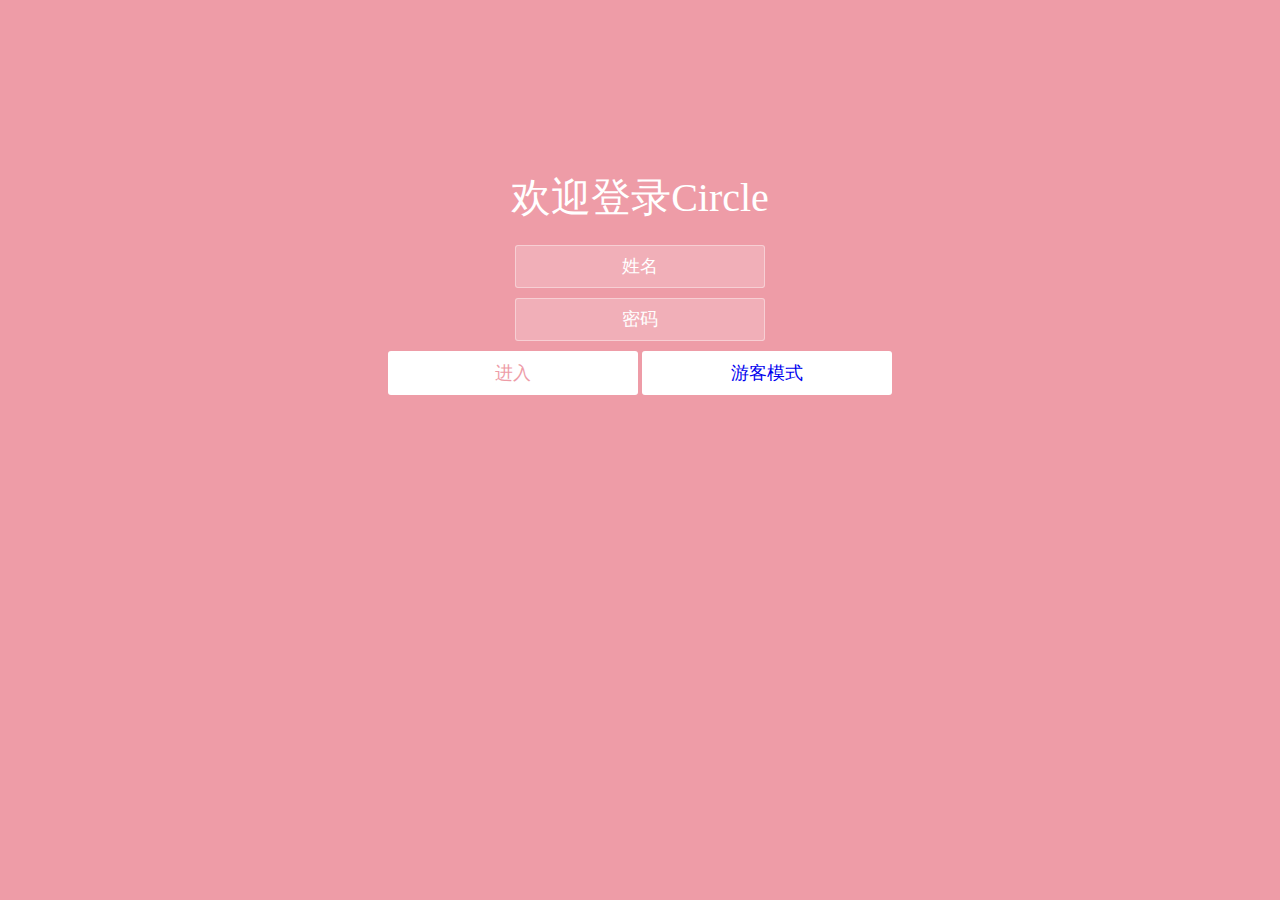
<file: index.html>
<!doctype html>
<html lang="zh">
<head>
    <meta charset="UTF-8">
    <meta http-equiv="X-UA-Compatible" content="IE=edge,chrome=1">
    <meta name="viewport" content="width=device-width, initial-scale=1.0">
    <title>登录</title>
    <link rel="stylesheet" type="text/css" href="css\styles.css">
</head>

<div class="htmleaf-container">
    <div class="wrapper">
        <div class="container">

            <h1>欢迎登录Circle</h1>

    <form class="form">
        <input id="userName" name="userName" type="text" placeholder="姓名" readonly onfocus="this.removeAttribute('readonly' )" autocomplete="off" value="">
        <input id="pwd" name="pwd" type="password" placeholder="密码">
        <button type="submit" id="login-button">进入</button>
        <button type="submit"  id="login-button"><a href="indexnews.html" style="text-decoration: none">游客模式 </a></button>
        </form>


        </div>

        <ul class="bg-bubbles">
            <li></li>
            <li></li>
            <li></li>
            <li></li>
            <li></li>
            <li></li>
            <li></li>
            <li></li>
            <li></li>
            <li></li>
        </ul>
    </div>
</div>

<script src="js/jquery-2.1.1.min.js" type="text/javascript"></script>
<script src="js/jquery-1.8.4.min.js" type="text/javascript"></script>

</body>
</html>
</file>
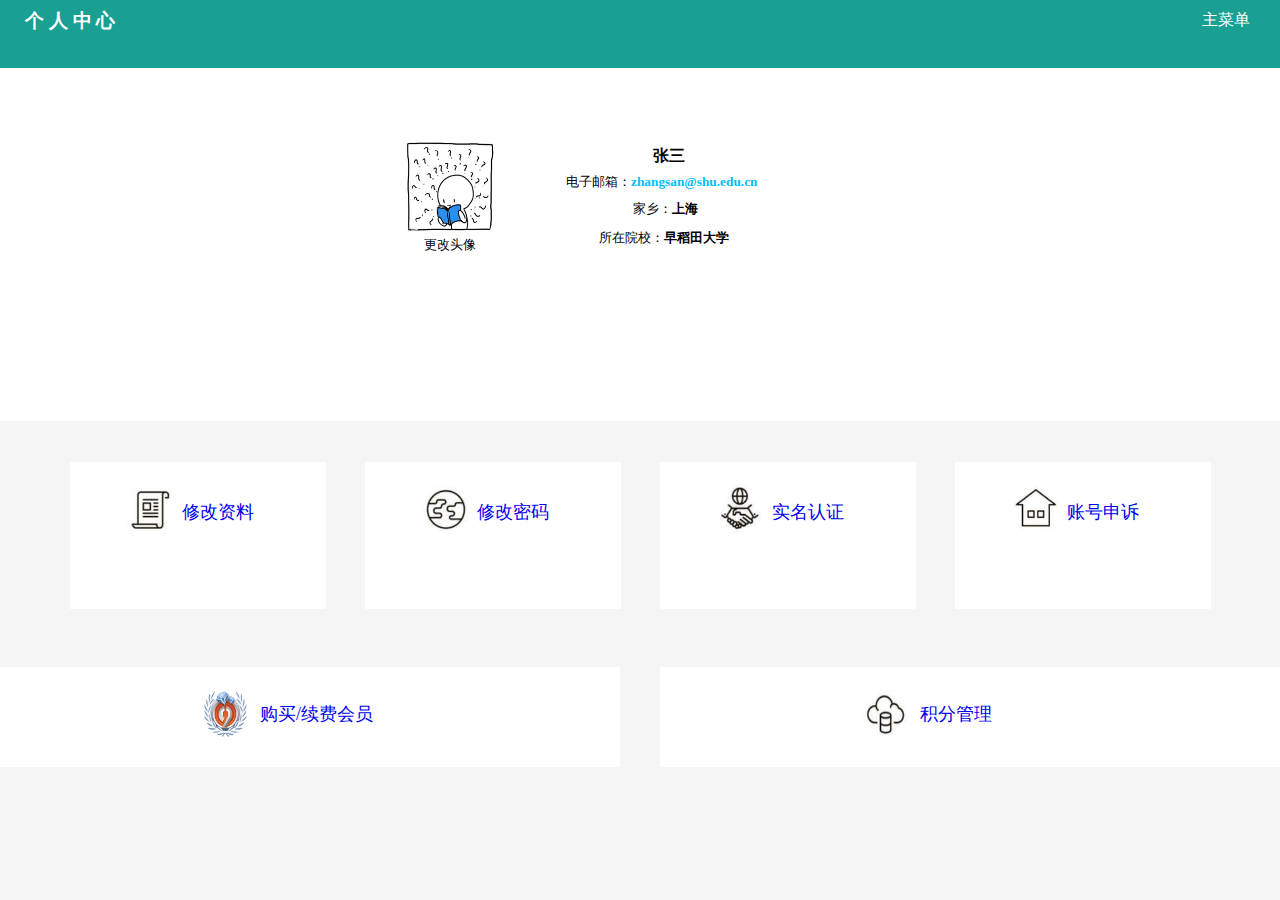
<file: indexcenter.html>
<!DOCTYPE html>
<html lang="en">
<head>
    <meta charset="UTF-8">
    <title>个人中心</title>
    <link rel="stylesheet" type="text/css" href="center.css"> <!--引入外部样式-->
    <style type="text/css">
    </style>
</head>
<body>
    <div class="head">
        <a href="indexhuzhu.html" style="text-decoration: none;">主菜单</a>
        <h1>个 人 中 心</h1>
    </div>
    <div class="suoyin">
        <a href="indexnews.html" style="text-decoration: none;">News / Vlogs</a>
        <a href="indexcenter.html"style="text-decoration: none;">个人中心</a>
        <a href="indexhuzhu.html"style="text-decoration: none;">互助圈</a>
    </div>
    <div class="content">
        <div class="header">
            <img  src="picture/touxiang.png" width="100px" height="100px">
            <p>更改头像</p>
            <p id="name"><strong>张三</strong></p>
            <p id="email">电子邮箱：<strong><span>zhangsan@shu.edu.cn</span></strong></p>
            <p id="place">家乡：<strong>上海</strong></p>
            <p id="school">所在院校：<strong>早稻田大学</strong></p>
        </div>
        <div class="body">
            <div class="ziliao">
                <img  src="picture/ziliao.png" width="50px" height="50px">
                <a href="#" style="text-decoration: none">修改资料</a>
            </div>
            <div class="code">
                <img src="picture/code.png" width="50px" height="50px">
                <a href="#" style="text-decoration: none">修改密码</a>
            </div>
            <div class="shiming">
                <img  src="picture/shiming.png" width="50px" height="50px">
                <a href="#" style="text-decoration: none">实名认证</a>
            </div>
            <div class="shensu">
                <img src="picture/shensu.png" width="50px" height="50px">
                <a href="#" style="text-decoration: none">账号申诉</a>
            </div>
        </div>
        <div class="bottom">
            <div class="vip">
                <img src="picture/vip.png" width="50px" height="50px">
                <a href="pay.html" target="_blank" style="text-decoration:none;">购买/续费会员</a>
            </div>
            <div class="credit">
                <img src="picture/credit.png" width="50px" height="50px">
                <a href="#" style="text-decoration:none;">积分管理</a>
            </div>
        </div>


</div>
</body>
</html>
</file>
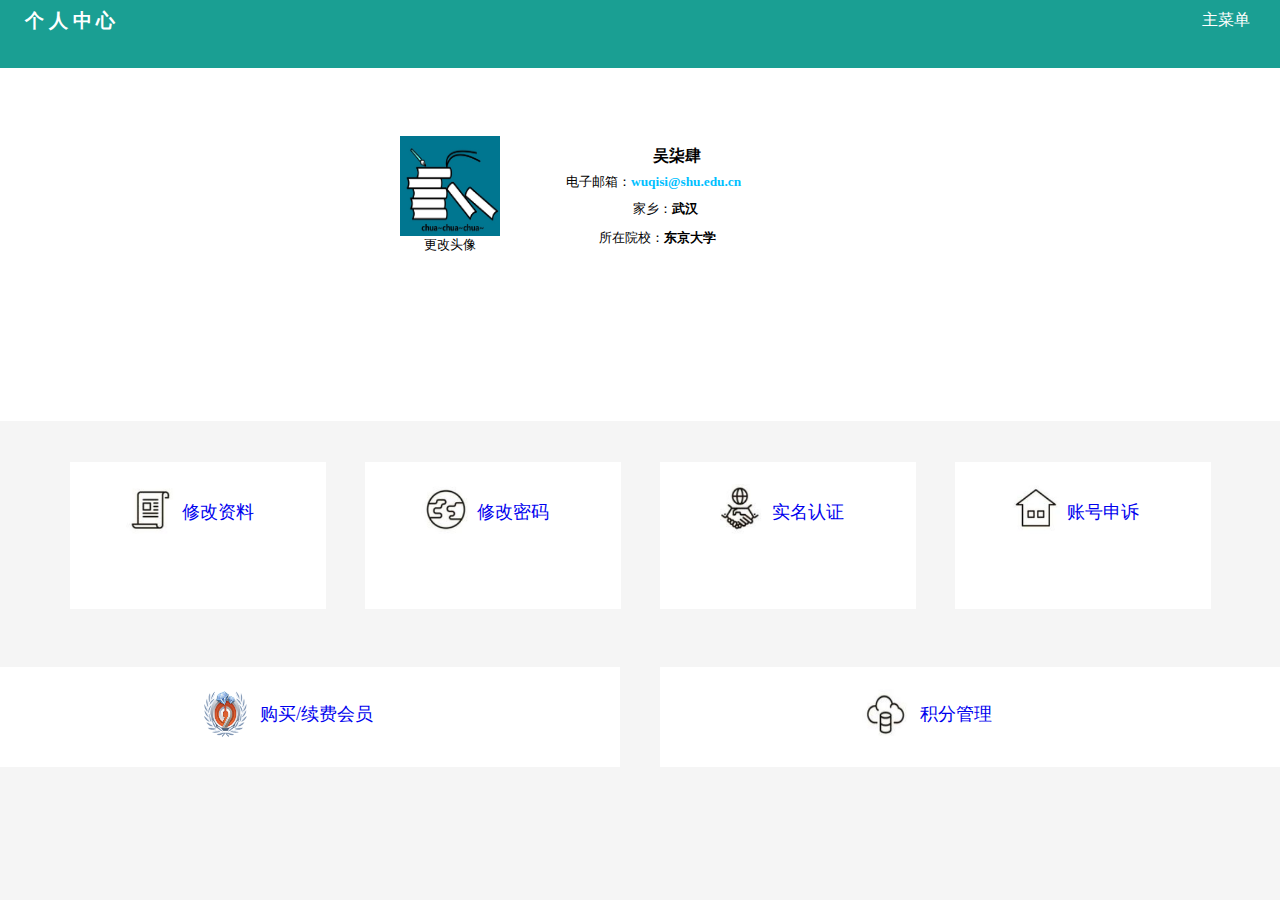
<file: indexcenter2.html>
<!DOCTYPE html>
<html lang="en">
<head>
    <meta charset="UTF-8">
    <title>个人中心</title>
    <link rel="stylesheet" type="text/css" href="center.css"> <!--引入外部样式-->
    <style type="text/css">
    </style>
</head>
<body>
    <div class="head">
        <a href="indexhuzhu2.html" style="text-decoration: none;">主菜单</a>
        <h1>个 人 中 心</h1>
    </div>
    <div class="suoyin">
        <a href="indexnews.html" style="text-decoration: none;">News / Vlogs</a>
        <a href="indexcenter2.html"style="text-decoration: none;">个人中心</a>
        <a href="indexhuzhu.html"style="text-decoration: none;">互助圈</a>
    </div>
    <div class="content">
        <div class="header">
            <img  src="picture/wuqisi.png" width="100px" height="100px">
            <p>更改头像</p>
            <p id="name"><strong>吴柒肆</strong></p>
            <p id="email">电子邮箱：<strong><span>wuqisi@shu.edu.cn</span></strong></p>
            <p id="place">家乡：<strong>武汉</strong></p>
            <p id="school">所在院校：<strong>东京大学</strong></p>
        </div>
        <div class="body">
            <div class="ziliao">
                <img  src="picture/ziliao.png" width="50px" height="50px">
                <a href="#" style="text-decoration: none">修改资料</a>
            </div>
            <div class="code">
                <img src="picture/code.png" width="50px" height="50px">
                <a href="#" style="text-decoration: none">修改密码</a>
            </div>
            <div class="shiming">
                <img  src="picture/shiming.png" width="50px" height="50px">
                <a href="#" style="text-decoration: none">实名认证</a>
            </div>
            <div class="shensu">
                <img src="picture/shensu.png" width="50px" height="50px">
                <a href="#" style="text-decoration: none">账号申诉</a>
            </div>
        </div>
        <div class="bottom">
            <div class="vip">
                <img src="picture/vip.png" width="50px" height="50px">
                <a href="pay.html" target="_blank" style="text-decoration:none;">购买/续费会员</a>
            </div>
            <div class="credit">
                <img src="picture/credit.png" width="50px" height="50px">
                <a href="#" style="text-decoration:none;">积分管理</a>
            </div>
        </div>


</div>
</body>
</html>
</file>
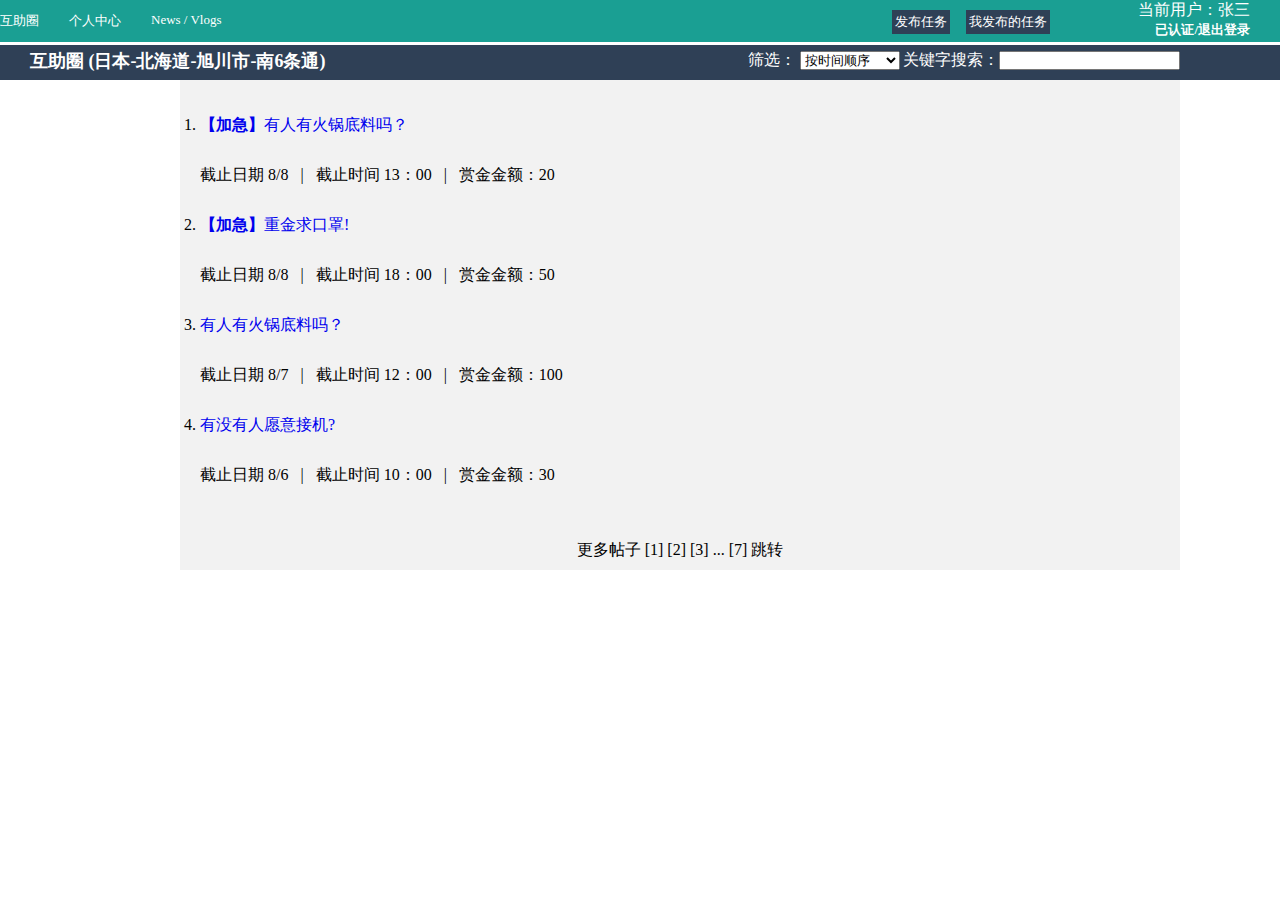
<file: indexhuzhu.html>
<!DOCTYPE html>
<html lang="en">
<head>
    <meta charset="UTF-8">
    <title>互助圈</title>
    <link rel="stylesheet" type="text/css" href="huzhu.css"> <!--引入外部样式-->
    <style type="text/css">
    </style>
</head>
<body>
<div class="top">

<div class="suoyin">
    <a href="indexnews2.html" style="text-decoration: none;">News / Vlogs</a>
    <a href="indexcenter.html"style="text-decoration: none;">个人中心</a>
    <a href="indexhuzhu.html"style="text-decoration: none;">互助圈</a>
</div>



    <a id=mission href="indexmission.html" target="_blank">发布任务</a>    <!--文字链接-->
    <a id=mymission href="#">我发布的任务</a>    <!--文字链接-->
    <div class="topper">
        <p>当前用户：张三</p>
        <a href="index.html" style="text-decoration: none;"><strong>已认证/退出登录</strong></a>
    </div>
</div>

<div class="header">
    <p><strong>互助圈 (日本-北海道-旭川市-南6条通)</strong></p>
</div>


<div class="w">
    <div class="main">
        <ol class="tiezi">
            <li><a style="text-decoration: none;"href="#"><strong>【加急】</strong>有人有火锅底料吗？</a></li>截止日期 8/8  &nbsp  |  &nbsp  截止时间 13：00  &nbsp  |  &nbsp  赏金金额：20
            <li><a style="text-decoration: none;"href="#"><strong>【加急】</strong>重金求口罩!</a></li>截止日期 8/8 &nbsp  |  &nbsp  截止时间 18：00  &nbsp  |  &nbsp  赏金金额：50
            <li><a style="text-decoration: none;"href="#">有人有火锅底料吗？</a></li>截止日期 8/7  &nbsp  |  &nbsp  截止时间 12：00  &nbsp  |  &nbsp  赏金金额：100
            <li><a style="text-decoration: none;"href="#">有没有人愿意接机?</a></li>截止日期 8/6  &nbsp  |  &nbsp  截止时间 10：00  &nbsp  |  &nbsp  赏金金额：30
        </ol>
        <p>更多帖子 [1] [2] [3] ... [7] 跳转</p>
    </div>
</div>
<div class="head">
    <div class="shunxu">
        <form>
            筛选：
            <select>
                <option slected="selected">按时间顺序</option>
                <option>按金额顺序</option>
                <option>只看加急</option>
                <option>只看当天内容</option>
            </select>
        </form>
    </div>
    <div class="sousuo">
        <form>
            关键字搜索：<input type="text">
        </form>
    </div>

</div>

</body>
</html>
</file>
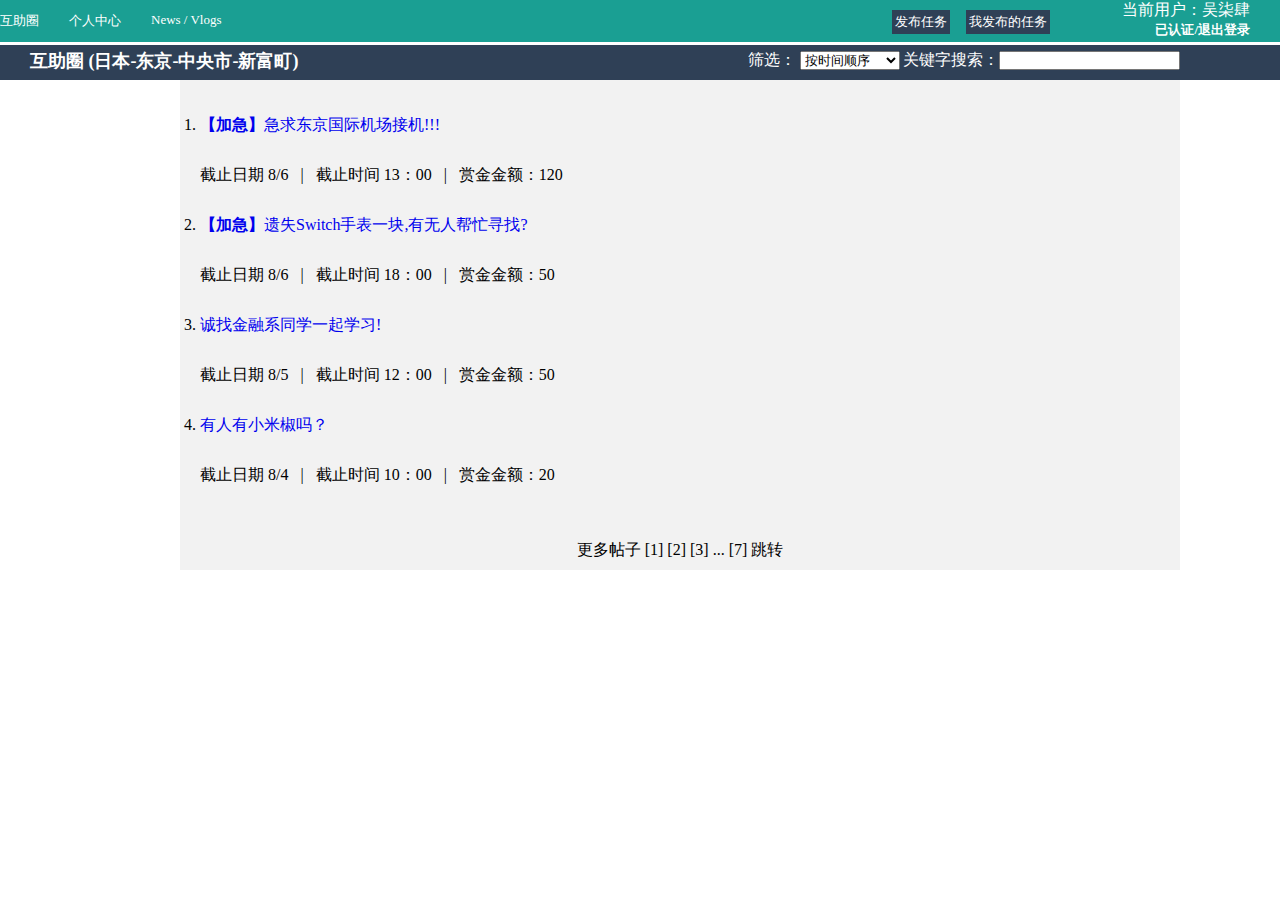
<file: indexhuzhu2.html>
<!DOCTYPE html>
<html lang="en">
<head>
    <meta charset="UTF-8">
    <title>互助圈</title>
    <link rel="stylesheet" type="text/css" href="huzhu.css"> <!--引入外部样式-->
    <style type="text/css">
    </style>
</head>
<body>
<div class="top">

<div class="suoyin">
    <a href="indexnews2.html" style="text-decoration: none;">News / Vlogs</a>
    <a href="indexcenter2.html"style="text-decoration: none;">个人中心</a>
    <a href="indexhuzhu.html"style="text-decoration: none;">互助圈</a>
</div>



    <a id=mission href="indexmission.html" target="_blank">发布任务</a>    <!--文字链接-->
    <a id=mymission href="#">我发布的任务</a>    <!--文字链接-->
    <div class="topper">
        <p>当前用户：吴柒肆</p>
        <a href="index.html" style="text-decoration: none;"><strong>已认证/退出登录</strong></a>
    </div>
</div>

<div class="header">
    <p><strong>互助圈 (日本-东京-中央市-新富町)</strong></p>
</div>


<div class="w">
    <div class="main">
        <ol class="tiezi">
            <li><a style="text-decoration: none;"href="indexchat.html" target="_blank"><strong>【加急】</strong>急求东京国际机场接机!!!</a></li>截止日期 8/6  &nbsp  |  &nbsp  截止时间 13：00  &nbsp  |  &nbsp  赏金金额：120
            <li><a style="text-decoration: none;"href="#"><strong>【加急】</strong>遗失Switch手表一块,有无人帮忙寻找?</a></li>截止日期 8/6  &nbsp  |  &nbsp  截止时间 18：00  &nbsp  |  &nbsp  赏金金额：50
            <li><a style="text-decoration: none;"href="#">诚找金融系同学一起学习!</a></li>截止日期 8/5  &nbsp  |  &nbsp  截止时间 12：00  &nbsp  |  &nbsp  赏金金额：50
            <li><a style="text-decoration: none;"href="#">有人有小米椒吗？</a></li>截止日期 8/4  &nbsp  |  &nbsp  截止时间 10：00  &nbsp  |  &nbsp  赏金金额：20
        </ol>
        <p>更多帖子 [1] [2] [3] ... [7] 跳转</p>
    </div>
</div>
<div class="head">
    <div class="shunxu">
        <form>
            筛选：
            <select>
                <option slected="selected">按时间顺序</option>
                <option>按金额顺序</option>
                <option>只看加急</option>
                <option>只看当天内容</option>
            </select>
        </form>
    </div>
    <div class="sousuo">
        <form>
            关键字搜索：<input type="text">
        </form>
    </div>

</div>

</body>
</html>
</file>
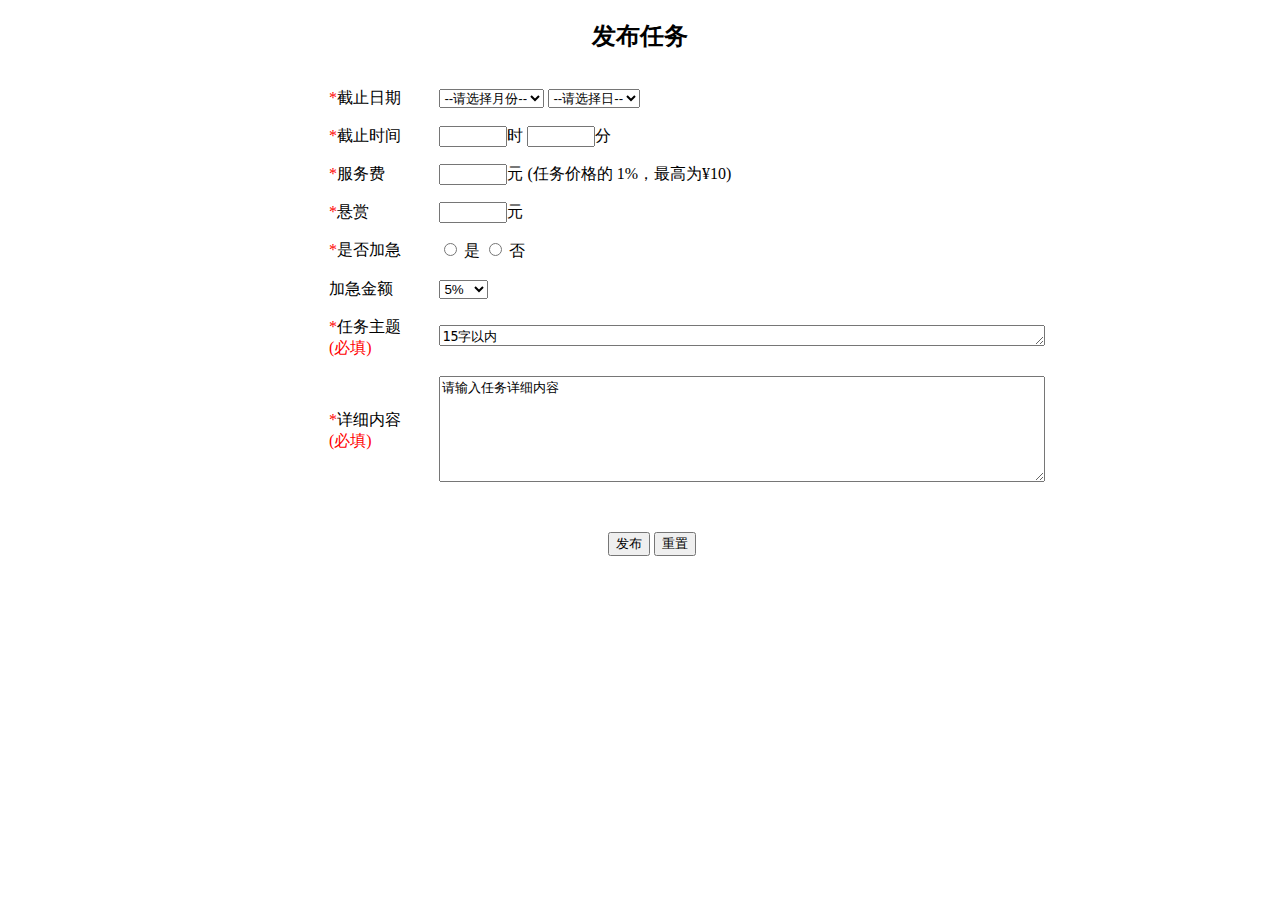
<file: indexmission.html>
<!DOCTYPE html>
<html lang="en">
<head>
    <meta charset="UTF-8">
    <title>发布任务</title>
    <link rel="stylesheet" type="text/css" href="mission.css">
    <style type="text/css">
    </style>
</head>
<body>
<h2>发布任务</h2>
<table width="60%" height="80%">
    <tr>
        <td><span>*</span>截止日期</td>
        <td>
            <select>
                <option>--请选择月份--</option>
                <option>1月</option>
                <option>2月</option>
                <option>3月</option>
                <option>4月</option>
                <option>5月</option>
                <option>6月</option>
                <option>7月</option>
                <option>8月</option>
                <option>9月</option>
                <option>10月</option>
                <option>11月</option>
                <option>12月</option>
            </select>
            <select>
                <option>--请选择日--</option>
                <option>1日</option>
                <option>2日</option>
                <option>3日</option>
                <option>4日</option>
                <option>5日</option>
                <option>6日</option>
                <option>7日</option>
                <option>8日</option>
                <option>9日</option>
                <option>10日</option>
                <option>11日</option>
                <option>12日</option>
                <option>13日</option>
                <option>14日</option>
                <option>15日</option>
                <option>16日</option>
                <option>17日</option>
                <option>18日</option>
                <option>19日</option>
                <option>20日</option>
                <option>21日</option>
                <option>22日</option>
                <option>23日</option>
                <option>24日</option>
                <option>25日</option>
                <option>26日</option>
                <option>27日</option>>
                <option>28日</option>
                <option>29日</option>
                <option>30日</option>
                <option>31日</option>
            </select>
        </td>
    </tr>
    <tr>
        <td><span>*</span>截止时间</td>
        <td>
            <input id="shi" type="text" value="">时
            <input id="fen" type="text" value="">分
        </td>
    </tr>
    <tr>
        <td><span>*</span>服务费</td>
        <td>
            <input id="fuwufei" type="text"  value="">元 (任务价格的 1%，最高为¥10)
        </td>
    </tr>
    <tr>
        <td><span>*</span>悬赏</td>
        <td>
        <input id="xuanshang" type="text" value="">元
        </td>
    </tr>
    <tr>
        <td><span>*</span>是否加急</td>
        <td>
            <input type="radio" name="jiaji"> 是
            <input type="radio" name="jiaji"> 否
        </td>
    <tr>
        <td>加急金额</td>
        <td>
            <select>
            <option>5%</option>
            <option>6%</option>
            <option>7%</option>
            <option>8%</option>
            <option>9%</option>
            <option>10%</option>
            <option>11%</option>
            <option>12%</option>
            <option>13%</option>
            <option>14%</option>
            <option>15%</option>
            <option>16%</option>
            <option>17%</option>
            <option>18%</option>
            <option>19%</option>
            <option>20%</option>
        </select>
        </td>
    </tr>
    <tr>
        <td><span>*</span>任务主题<span>(必填)</span></td>
        <td>
            <textarea >15字以内</textarea>
        </td>
    </tr>
    <tr>
        <td><span>*</span>详细内容<span>(必填)</span></td>
        <td>
            <textarea id="text2">请输入任务详细内容</textarea>
        </td>
    </tr>
</table>
<button id="btn1">发布</button>
<button id="btn2">重置</button>
<script>
    var x=document.getElementById("btn1");
    x.addEventListener("click",btn0);
    function btn0() {
        alert("发布成功，可关闭发布页面")
    }

</script>
</body>
</html>
</file>
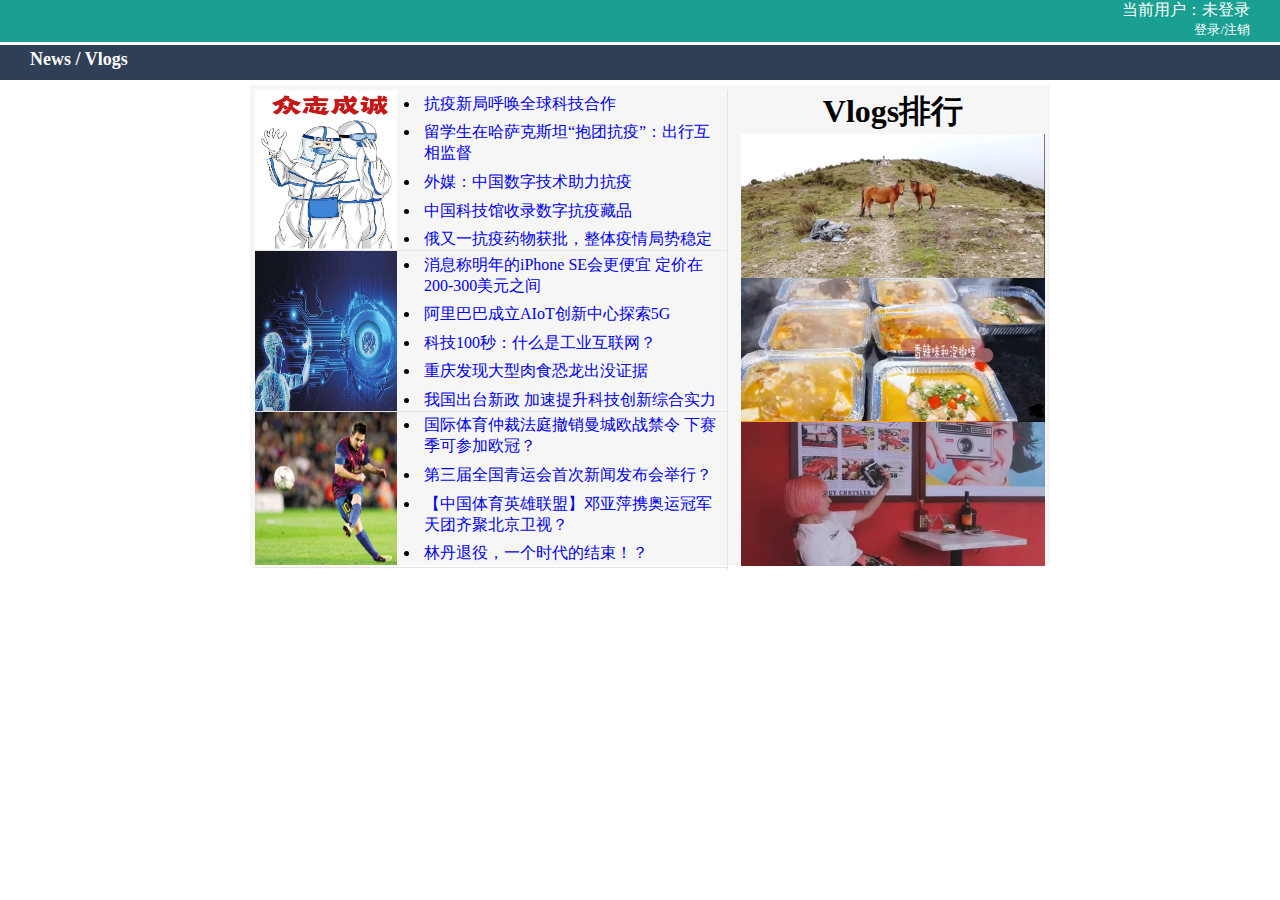
<file: indexnews.html>
<!DOCTYPE html>
<html lang="en">
<head>
    <meta charset="UTF-8">
    <title>近期新闻</title>
    <link rel="stylesheet" type="text/css" href="news.css"> <!--引入外部样式-->
    <style type="text/css">
    </style>
</head>
<body>
<div class="head">
    <p>当前用户：未登录</p>
    <a href="javascript:history.back(-1)" style="text-decoration: none;">登录/注销</a>
</div>
<div class="header">
    <p><strong>News / Vlogs</strong></p>
</div>
<div class="content">
        <div class="xinwen">
            <div class="kangyi">
                <img src="picture/kangyi.png" width="30%" height="100%">
                <ul>
                    <li><a href=" http://www.gov.cn/xinwen/2020-07/13/content_5526450.htm" target="_blank" style="text-decoration: none;">抗疫新局呼唤全球科技合作</a></li>
                    <li><a href=" https://www.thepaper.cn/newsDetail_forward_8250449"target="_blank"style="text-decoration: none;">留学生在哈萨克斯坦“抱团抗疫”：出行互相监督</a></li>
                    <li><a href=" https://oversea.huanqiu.com/article/3z2JB6fuFg0"target="_blank"style="text-decoration: none;">外媒：中国数字技术助力抗疫</a></li>
                    <li><a href="http://news.enorth.com.cn/system/2020/07/13/050280036.shtml"target="_blank"style="text-decoration: none;">中国科技馆收录数字抗疫藏品</a></li>
                    <li><a href="http://www.lcxwfc.com/quanguo/2020-07-13/33972.html"target="_blank"style="text-decoration: none;">俄又一抗疫药物获批，整体疫情局势稳定</a></li>
                </ul>
            </div>
            <div class="keji">
                <img src="picture/keji.png "width="30%" height="100%">
                <ul>
                    <li><a href="http://www.citnews.com.cn/news/202007/115066.html" target="_blank"style="text-decoration: none;">消息称明年的iPhone SE会更便宜 定价在200-300美元之间</a></li>
                    <li><a href="http://www.cet.com.cn/itpd/itxw/2597633.shtml "target="_blank"style="text-decoration: none;">阿里巴巴成立AIoT创新中心探索5G</a></li>
                    <li><a href="http://ent.ifeng.com/c/7xjE7HyafiL "target="_blank"style="text-decoration: none;">科技100秒：什么是工业互联网？</a></li>
                    <li><a href="https://baijiahao.baidu.com/s?id=1668598041552510773&wfr=spider&for=pc "target="_blank"style="text-decoration: none;">重庆发现大型肉食恐龙出没证据</a></li>
                    <li><a href="http://news.cctv.com/2020/07/12/VIDEfociKvbXRFKu3pE5TBd9200712.shtml "target="_blank"style="text-decoration: none;">我国出台新政 加速提升科技创新综合实力</a></li>
                </ul>
            </div>
            <div class="yuti">
                <img src="picture/yuti.png "width="30%" height="99%">
                <ul>
                    <li><a href="https://sports.eastday.com/a/200713170209437000000.html "target="_blank"style="text-decoration: none;">国际体育仲裁法庭撤销曼城欧战禁令 下赛季可参加欧冠？</a></li>
                    <li><a href="https://news.gxtv.cn/article/detail_4a9d8998ded24a34902e2db4096b89a6.html "target="_blank"style="text-decoration: none;">第三届全国青运会首次新闻发布会举行？</a></li>
                    <li><a href="http://news.ifeng.com/c/7y4cU7867rU "target="_blank"style="text-decoration: none;">【中国体育英雄联盟】邓亚萍携奥运冠军天团齐聚北京卫视？</a></li>
                    <li><a href="https://baijiahao.baidu.com/s?id=1671430956131852004&wfr=spider&for=pc "target="_blank"style="text-decoration: none;">林丹退役，一个时代的结束！？</a></li>
                </ul>
            </div>
        </div>
        <div class="vlogs">
            <h1>Vlogs排行</h1>
            <div class="vlog1">
                <a href="http://t.cn/A6yKc6Su" target="_blank" >
                    <img src="picture/vlog1.png" width="100%" height="100%">
                </a>
            </div>
            <div class="vlog2">
                <a href="http://t.cn/A6yKcbwv" target="_blank">
                    <img src="picture/vlog2.png" width="100%" height="100%">
                </a>
            </div>
            <div class="vlog3">
                <a href="http://t.cn/A6yKc2BZ" target="_blank">
                    <img src="picture/vlog3.png" width="100%" height="100%">
                </a>
            </div>
        </div>
    </div>



</body>
</html>
</file>
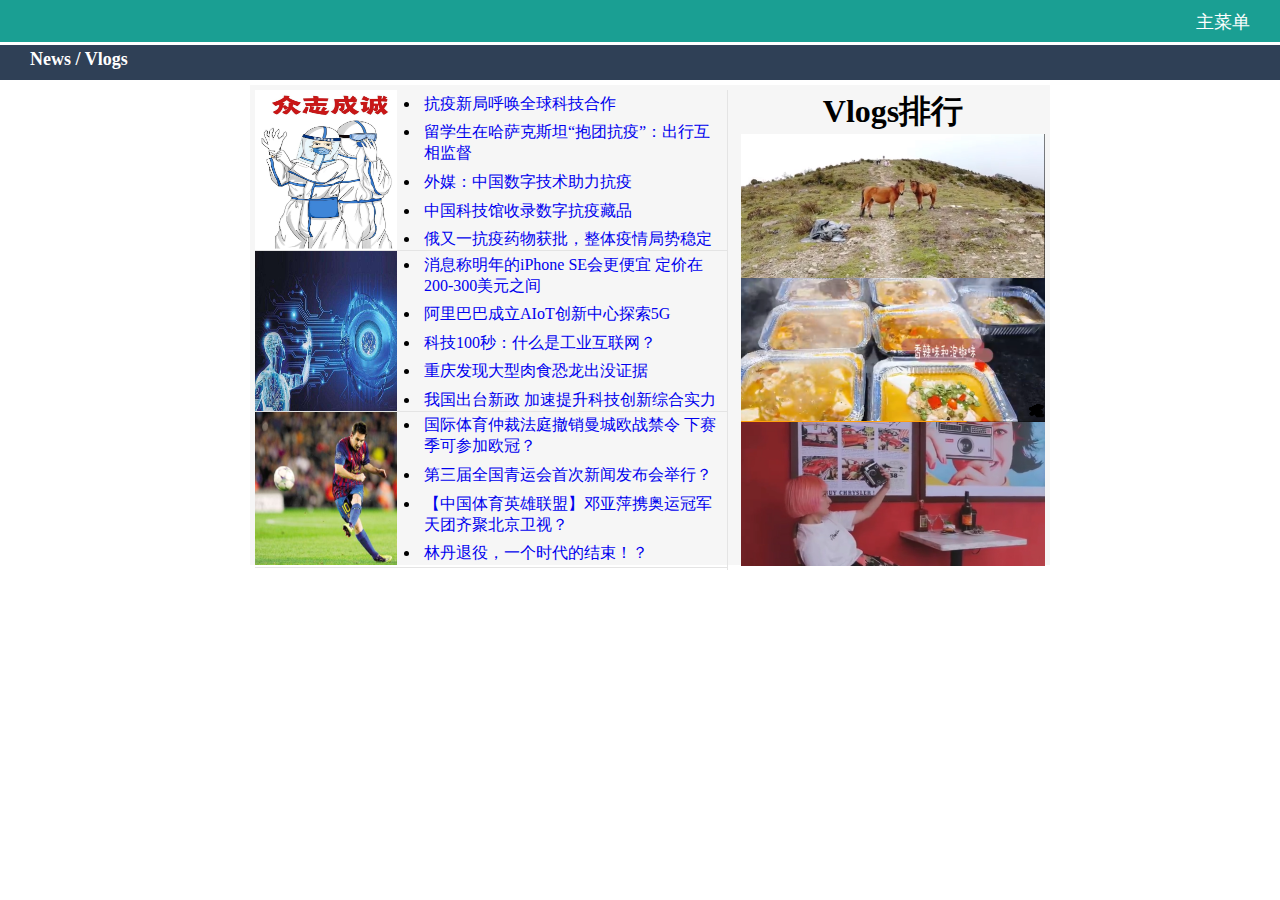
<file: indexnews2.html>
<!DOCTYPE html>
<html lang="en">
<head>
    <meta charset="UTF-8">
    <title>近期新闻</title>
    <link rel="stylesheet" type="text/css" href="news2.css"> <!--引入外部样式-->
    <style type="text/css">
    </style>
</head>
<body>
<div class="head">
    <a href="indexhuzhu.html" style="text-decoration: none;">主菜单</a>
</div>
<div class="header">
    <p><strong>News / Vlogs</strong></p>
</div>
<div class="content">
        <div class="xinwen">
            <div class="kangyi">
                <img src="picture/kangyi.png" width="30%" height="100%">
                <ul>
                    <li><a href=" http://www.gov.cn/xinwen/2020-07/13/content_5526450.htm" target="_blank" style="text-decoration: none;">抗疫新局呼唤全球科技合作</a></li>
                    <li><a href=" https://www.thepaper.cn/newsDetail_forward_8250449"target="_blank"style="text-decoration: none;">留学生在哈萨克斯坦“抱团抗疫”：出行互相监督</a></li>
                    <li><a href=" https://oversea.huanqiu.com/article/3z2JB6fuFg0"target="_blank"style="text-decoration: none;">外媒：中国数字技术助力抗疫</a></li>
                    <li><a href="http://news.enorth.com.cn/system/2020/07/13/050280036.shtml"target="_blank"style="text-decoration: none;">中国科技馆收录数字抗疫藏品</a></li>
                    <li><a href="http://www.lcxwfc.com/quanguo/2020-07-13/33972.html"target="_blank"style="text-decoration: none;">俄又一抗疫药物获批，整体疫情局势稳定</a></li>
                </ul>
            </div>
            <div class="keji">
                <img src="picture/keji.png "width="30%" height="100%">
                <ul>
                    <li><a href="http://www.citnews.com.cn/news/202007/115066.html" target="_blank"style="text-decoration: none;">消息称明年的iPhone SE会更便宜 定价在200-300美元之间</a></li>
                    <li><a href="http://www.cet.com.cn/itpd/itxw/2597633.shtml "target="_blank"style="text-decoration: none;">阿里巴巴成立AIoT创新中心探索5G</a></li>
                    <li><a href="http://ent.ifeng.com/c/7xjE7HyafiL "target="_blank"style="text-decoration: none;">科技100秒：什么是工业互联网？</a></li>
                    <li><a href="https://baijiahao.baidu.com/s?id=1668598041552510773&wfr=spider&for=pc "target="_blank"style="text-decoration: none;">重庆发现大型肉食恐龙出没证据</a></li>
                    <li><a href="http://news.cctv.com/2020/07/12/VIDEfociKvbXRFKu3pE5TBd9200712.shtml "target="_blank"style="text-decoration: none;">我国出台新政 加速提升科技创新综合实力</a></li>
                </ul>
            </div>
            <div class="yuti">
                <img src="picture/yuti.png "width="30%" height="99%">
                <ul>
                    <li><a href="https://sports.eastday.com/a/200713170209437000000.html "target="_blank"style="text-decoration: none;">国际体育仲裁法庭撤销曼城欧战禁令 下赛季可参加欧冠？</a></li>
                    <li><a href="https://news.gxtv.cn/article/detail_4a9d8998ded24a34902e2db4096b89a6.html "target="_blank"style="text-decoration: none;">第三届全国青运会首次新闻发布会举行？</a></li>
                    <li><a href="http://news.ifeng.com/c/7y4cU7867rU "target="_blank"style="text-decoration: none;">【中国体育英雄联盟】邓亚萍携奥运冠军天团齐聚北京卫视？</a></li>
                    <li><a href="https://baijiahao.baidu.com/s?id=1671430956131852004&wfr=spider&for=pc "target="_blank"style="text-decoration: none;">林丹退役，一个时代的结束！？</a></li>
                </ul>
            </div>
        </div>
        <div class="vlogs">
            <h1>Vlogs排行</h1>
            <div class="vlog1">
                <a href="http://t.cn/A6yKc6Su" target="_blank" >
                    <img src="picture/vlog1.png" width="100%" height="100%">
                </a>
            </div>
            <div class="vlog2">
                <a href="http://t.cn/A6yKcbwv" target="_blank">
                    <img src="picture/vlog2.png" width="100%" height="100%">
                </a>
            </div>
            <div class="vlog3">
                <a href="http://t.cn/A6yKc2BZ" target="_blank">
                    <img src="picture/vlog3.png" width="100%" height="100%">
                </a>
            </div>
        </div>
    </div>



</body>
</html>
</file>
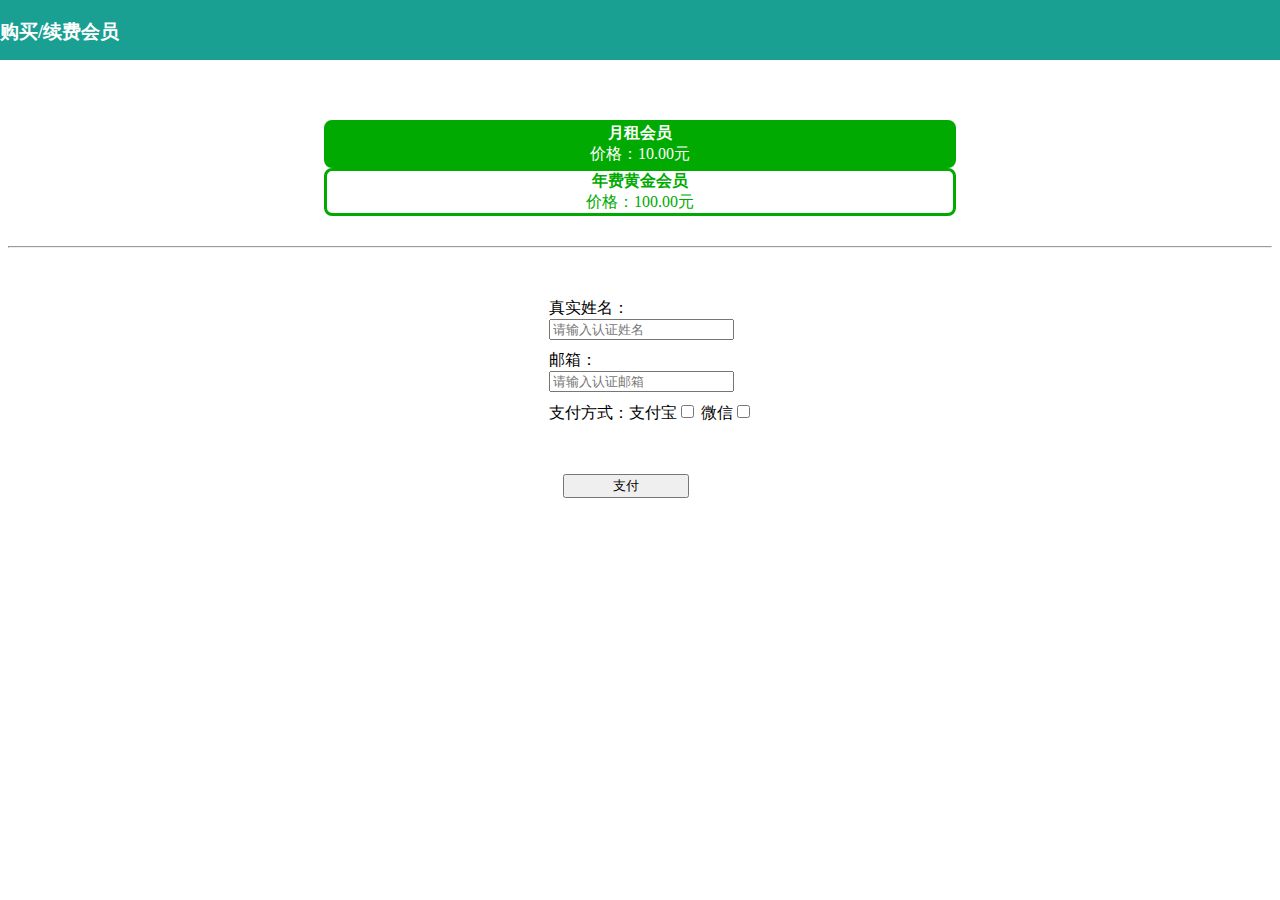
<file: pay.html>
<!DOCTYPE html>
<html lang="en">
<head>
    <meta charset="UTF-8">
    <meta name="viewport" content="width=device-width, initial-scale=1.0">
    <meta http-equiv="X-UA-Compatible" content="ie=edge">
    <link rel="stylesheet" type="text/css" href="pay.css"> <!--引入外部样式-->
    <title>支付页面</title>
</head>
<body>
<style>
    .header {
        position: absolute;
        top: 0px;
        left: 0px;
        right: 0px;
        height: 60px;
        background-color: #1a9f93;
        color: #fff;
    }

    .content {
        margin-top: 120px;
    }

    .greenbg {
        width: 100%;
        background-color: #0f0;
    }

    .greenbr {
        text-align: center;
        border: solid;
        border-radius: 8px;
        border-color: #0a0;
        color: #0a0;
    }

    .submit {
        height: 45px;
    }

    .fit {
        width: 100%;
    }

    .row {
        margin-top: 10px;
    }

    .panal {
        width: 50%;
        margin: 0 auto;
        margin-bottom: 30px;
    }

    .box {
        margin-bottom: 20x;
    }
</style>
<script>
    function getByClass(parent, cls) {
        if (parent.getElementsByClassName) {
            return parent.getElementsByClassName(cls);
        } else {
            var res = [];
            var reg = new RegExp(' ' + cls + ' ', 'i')
            var ele = parent.getElementsByTagName('*');
            for (var i = 0; i < ele.length; i++) {
                if (reg.test(' ' + ele[i].className + ' ')) {
                    res.push(ele[i]);
                }
            }
            return res;
        }
    }

    function get(index) {
        var choose = getByClass(document, 'greenbr');
        for (let i = 0; i < choose.length; i++) {
            choose[i].style.backgroundColor = "#fff";
            choose[i].style.color = "#0a0";
        }
        choose[index].style.backgroundColor = "#0a0";
        choose[index].style.color = "#fff";

        var count = document.getElementById("count");
        if(index == 1) { money = 10; } else
        if(index == 2) { money = 100; } else
        { money = 10; }
        count.value = money;
    }
</script>

<body>
<div class="header text-center">
    <h3>购买/续费会员</h3>
</div>
<div class="content">
    <div class="panal">
        <div class="row">
            <div class="col-xs-5 greenbr" onclick="get(0)" style="background-color:#0a0;color:#fff">
                <strong>月租会员</strong>
                <br> 价格：10.00元
            </div>
            <div class="col-xs-offset-2 col-xs-5 greenbr" onclick="get(1)">
                <strong>年费黄金会员</strong>
                <br> 价格：100.00元
            </div>
        </div>
    </div>
    <hr>
    <div class="info">
        <form class="form panal" method="get">
            <div class="form-group row box">
                <label for="uid" class="col-xs-3 control-label">真实姓名：</label>
                <div class="col-xs-9">
                    <input type="text" class="form-control" id="uid" name="uid" placeholder="请输入认证姓名">
                </div>
            </div>

            <div class="form-group row box">
                <label for="count" class="col-xs-3 control-label">邮箱：</label>
                <div class="col-xs-9">
                    <input type="text" class="form-control" id="uid" name="uid" placeholder="请输入认证邮箱">
                </div>
            </div>
            <div class="form-group row box">
                <form>
                    支付方式：支付宝<input type="checkbox"> 微信<input type="checkbox">
                </form>
            </div>

    </div>

    <button id="btn1" >支付</button>

        <script>
            var x=document.getElementById("btn1");
            x.addEventListener("click",btn0);
            function btn0() {
                alert("支付成功，可关闭支付页面")
            }

        </script>

    </form>
</div>
</body>
</html>
</file>
<file: center.css>
*{
    margin: 0px;
    padding: 0px;
}
.head{
    width: 100%;
    height: 7.5%;
    position: absolute;
    background-color: #1a9f93;
}
.head a{
    float: right;
    margin-right: 30px;
    color: white;
    margin-top: 10px;
}
.head h1{
    color: white;
    font-size: larger;
    margin-top: 8px;
    margin-left:25px;
}
.content{
    height: 92.5%;
    width: 100%;
    background-color: #f5f5f5;
    position: absolute;
    top:7.5%;
}
.header{
    width: 100%;
    height: 42.5%;
    background-color: white;
    position: absolute;
}
.body{
    width: 100%;
    height: 20%;
    background-color: #f5f5f5;
    position: absolute;
    top: 46%;
}

.header img{
    position: absolute;
    left: 400px;
    top: 68px;
}
p{
    position: absolute;
    left: 424px;
    top:168px;
    font-size: smaller;
}
#name{
    position: absolute;
    left: 653px;
    top:78px;
    font-size: medium;
}
#email {
    position: absolute;
    left: 566px;
    top: 105px;
}
span{
    color: deepskyblue;
}
#place{
    position: absolute;
    left: 633px;
    top:132px;
}
#school{
    position: absolute;
    left: 599px;
    top:161px;
}
.shiming{
    width:20%;
    height: 88%;
    background-color: white;
    position: absolute;
    margin-top: 12px;
    margin-left:660px;
}
.shensu{
    width:20%;
    height: 88%;
    background-color: white;
    position: absolute;
    margin-top: 12px;
    margin-left: 955px;
}
.ziliao{
    width:20%;
    height: 88%;
    background-color: white;
    position: absolute;
    margin-top: 12px;
    margin-left: 70px;
}
.code{
    width:20%;
    height: 88%;
    background-color: white;
    position: absolute;
    margin-top: 12px;
    margin-left: 365px;
}

.body a{
    display: block; /* 设置为块元素 */
    width: 256px;
    height: 80px;
    line-height: 100px; /* 设置垂直居中 */
    text-align: center;
    font-size: large;
    padding-left: 20px;
}
.body img{
    position: absolute;
    padding-top: 22px;
    padding-left: 55px;
}
.bottom{
    width: 100%;
    height: 28%;
    background-color: #f5f5f5;
    position: relative;
    top:72%;
}
.vip{
    width: 620px;
    height: 100px;
    background-color: white;
    float: left;
}
.credit{
    width: 620px;
    height: 100px;
    background-color: white;
    float: right;
}
.bottom a{
    position: absolute;;
    padding-top:35px;
    padding-left: 10px;
    font-size: large;
}
.bottom img{
/*    position: relative;*/
    padding-top: 22px;
    padding-left: 200px;
}
</file>
<file: huzhu.css>
*{
    margin: 0px;
    padding: 0px;
}
.main{
    position: absolute;
    width: 1000px;
    height: 490px;
    right: 100px;
    top: 80px;
    background-color: #f2f2f2;
}
.top{
    width: 100%;
    height: 42px;
    position: absolute;
    background-color: #1a9f93;
}
.top p{
    text-align: right;
    margin-right: 30px;
    color: white;
}
.top a{
    float: right;
    margin-right: 30px;
    color: white;
    font-size: small;
}

.header{
    width:100%;
    height: 35px;
    background-color: #2f4056;
    position: absolute;
    top: 45px;
}
.header p{
    color: white;
    font-size: large;
    padding-left: 30px;
    padding-top: 4px;
}
/*h1{
    position: absolute;
    left: 200px;
}*/
.tiezi{
    text-decoration: none;
    line-height: 50px;
    margin-left: 20px;
    margin-top: 20px;
}
.shunxu{
    position: absolute;
    top: 50px;
    right: 380px;
    color: white;
}
.sousuo{
    position: absolute;
    top: 50px;
    right: 100px;
    color: white;
}
#mission{
    background-color: #2f4056;
    padding:3px;
    position: absolute;
    top: 10px;
    right: 300px;
    text-decoration: none;
}
#mymission{
    background-color: #2f4056;
    padding:3px;
    position: absolute;
    top: 10px;
    right: 200px;
    text-decoration: none;
}
.suoyin {
    float: left;
    padding-top: 12px;
}
.main p{
    margin-top: 40px;
    text-align: center;
}
</file>
<file: mission.css>
textarea{
    height: 15px;
    width: 600px;
}
#text2{
    height: 100px;
    width: 600px;
}
span{
   color: red;
}
#shi{
    width: 60px;
}
#fen{
    width: 60px;
}
#fuwufei{
    width: 60px;
}
#xuanshang{
    width: 60px;
}
h2{
    text-align: center;
}
table{
    margin-left:300px;
    border-spacing:20px 15px;
}
#btn1{
    margin-left: 600px;
    margin-top: 30px;
}
</file>
<file: news.css>
*{
    margin: 0px;
    padding: 0px;
}
.head{
    width: 100%;
    height: 42px;
    position: absolute;
    background-color: #1a9f93;
}
.head p{
    text-align: right;
    margin-right: 30px;
    color: white;
}
.head a{
    float: right;
    margin-right: 30px;
    color: white;
    font-size: small;
}
.header{
    width:100%;
    height: 35px;
    background-color: #2f4056;
    position: absolute;
    top: 45px;
}
.header p{
    color: white;
    font-size: large;
    padding-left: 30px;
    padding-top: 4px;
}
.content{
    width: 800px;
    height: 480px;
    background-color: #f6f6f6;
    position: absolute;
    top: 85px;
    left: 250px;
}
.xinwen{
    width: 59%;
    height: 100%;
    margin: 5px;
    float: left;
    border-right: 1px solid #e4e4e4;
}
.vlogs{
    width: 38%;
    height: 100%;
    float: right;
    margin: 5px;
    text-align: center;
}
.vlog1{
    width: 100%;
    height: 30%;
    background-color: #1a9f93;
}
.vlog2{
    width: 100%;
    height: 30%;
    background-color: #f53c26;
}
.vlog3{
    width: 100%;
    height: 30%;
    background-color: #ffabb7;
}
.kangyi{
    width: 100%;
    height: 33.3%;
    border-bottom: 1px solid #e4e4e4;
}
.keji{
    width: 100%;
    height: 33.3%;
    border-bottom: 1px solid #e4e4e4;
}
.yuti{
    width: 100%;
    height: 32.3%;
    border-bottom: 1px solid #e4e4e4;
}
ul{
    float: right;
    width: 65%;
    height: 100%;
}
li{
    text-align: justify-all;
    padding: 3.8px;
}
.suoyin {
    float: left;
    padding-top: 12px;
}
</file>
<file: news2.css>
*{
    margin: 0px;
    padding: 0px;
}
.head{
    width: 100%;
    height: 42px;
    position: absolute;
    background-color: #1a9f93;
}
.head p{
    text-align: right;
    margin-right: 30px;
    color: white;
}
.head a{
    float: right;
    margin-right: 30px;
    color: white;
    margin-top: 10px;
    font-size: large;
}
.header{
    width:100%;
    height: 35px;
    background-color: #2f4056;
    position: absolute;
    top: 45px;
}
.header p{
    color: white;
    font-size: large;
    padding-left: 30px;
    padding-top: 4px;
}
.content{
    width: 800px;
    height: 480px;
    background-color: #f6f6f6;
    position: absolute;
    top: 85px;
    left: 250px;
}
.xinwen{
    width: 59%;
    height: 100%;
    margin: 5px;
    float: left;
    border-right: 1px solid #e4e4e4;
}
.vlogs{
    width: 38%;
    height: 100%;
    float: right;
    margin: 5px;
    text-align: center;
}
.vlog1{
    width: 100%;
    height: 30%;
    background-color: #1a9f93;
}
.vlog2{
    width: 100%;
    height: 30%;
    background-color: #f53c26;
}
.vlog3{
    width: 100%;
    height: 30%;
    background-color: #ffabb7;
}
.kangyi{
    width: 100%;
    height: 33.3%;
    border-bottom: 1px solid #e4e4e4;
}
.keji{
    width: 100%;
    height: 33.3%;
    border-bottom: 1px solid #e4e4e4;
}
.yuti{
    width: 100%;
    height: 32.3%;
    border-bottom: 1px solid #e4e4e4;
}
ul{
    float: right;
    width: 65%;
    height: 100%;
}
li{
    text-align: justify-all;
    padding: 3.8px;
}
.suoyin {
    float: left;
    padding-top: 12px;
}
</file>
<file: pay.css>
.info{
    margin-top: 50px;
    margin-left: 300px;
}
#btn1{
    margin-top: 20px;
    margin-left: 555px;
    width: 10%;
}
</file>
